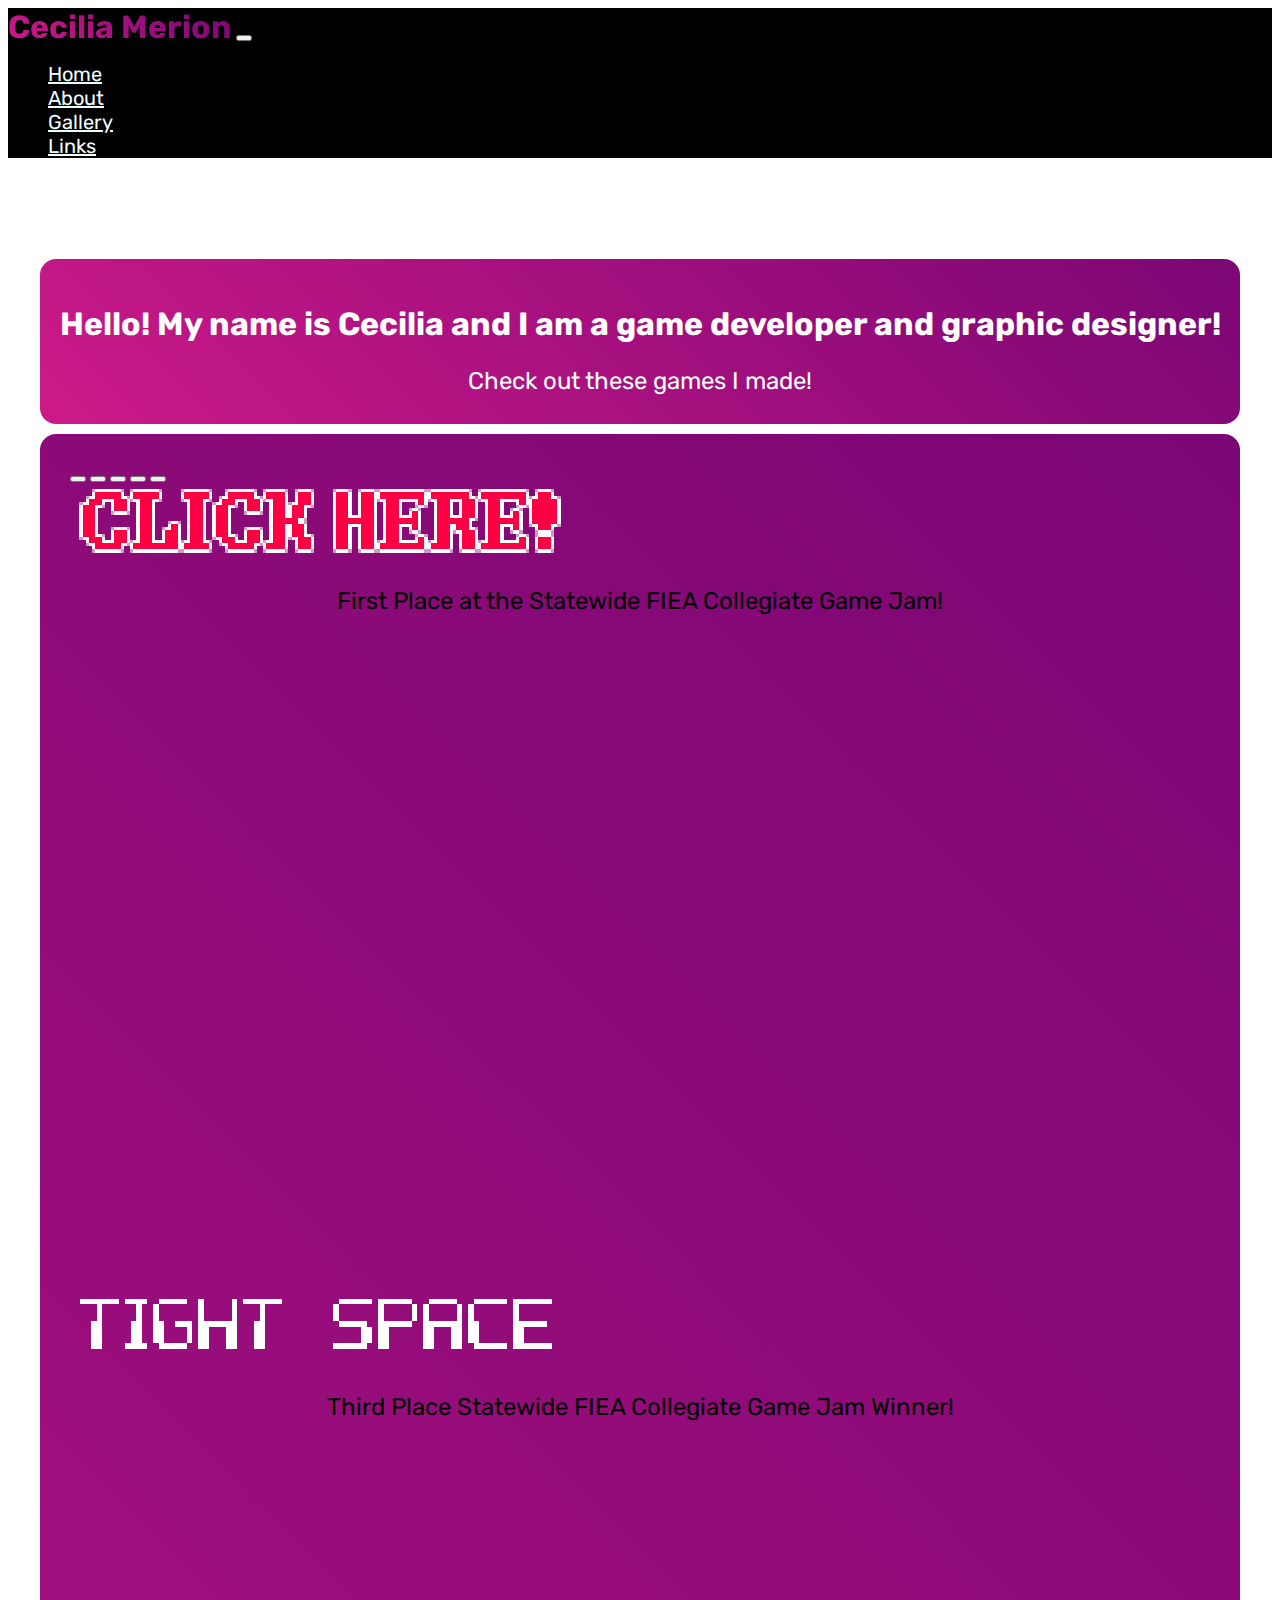
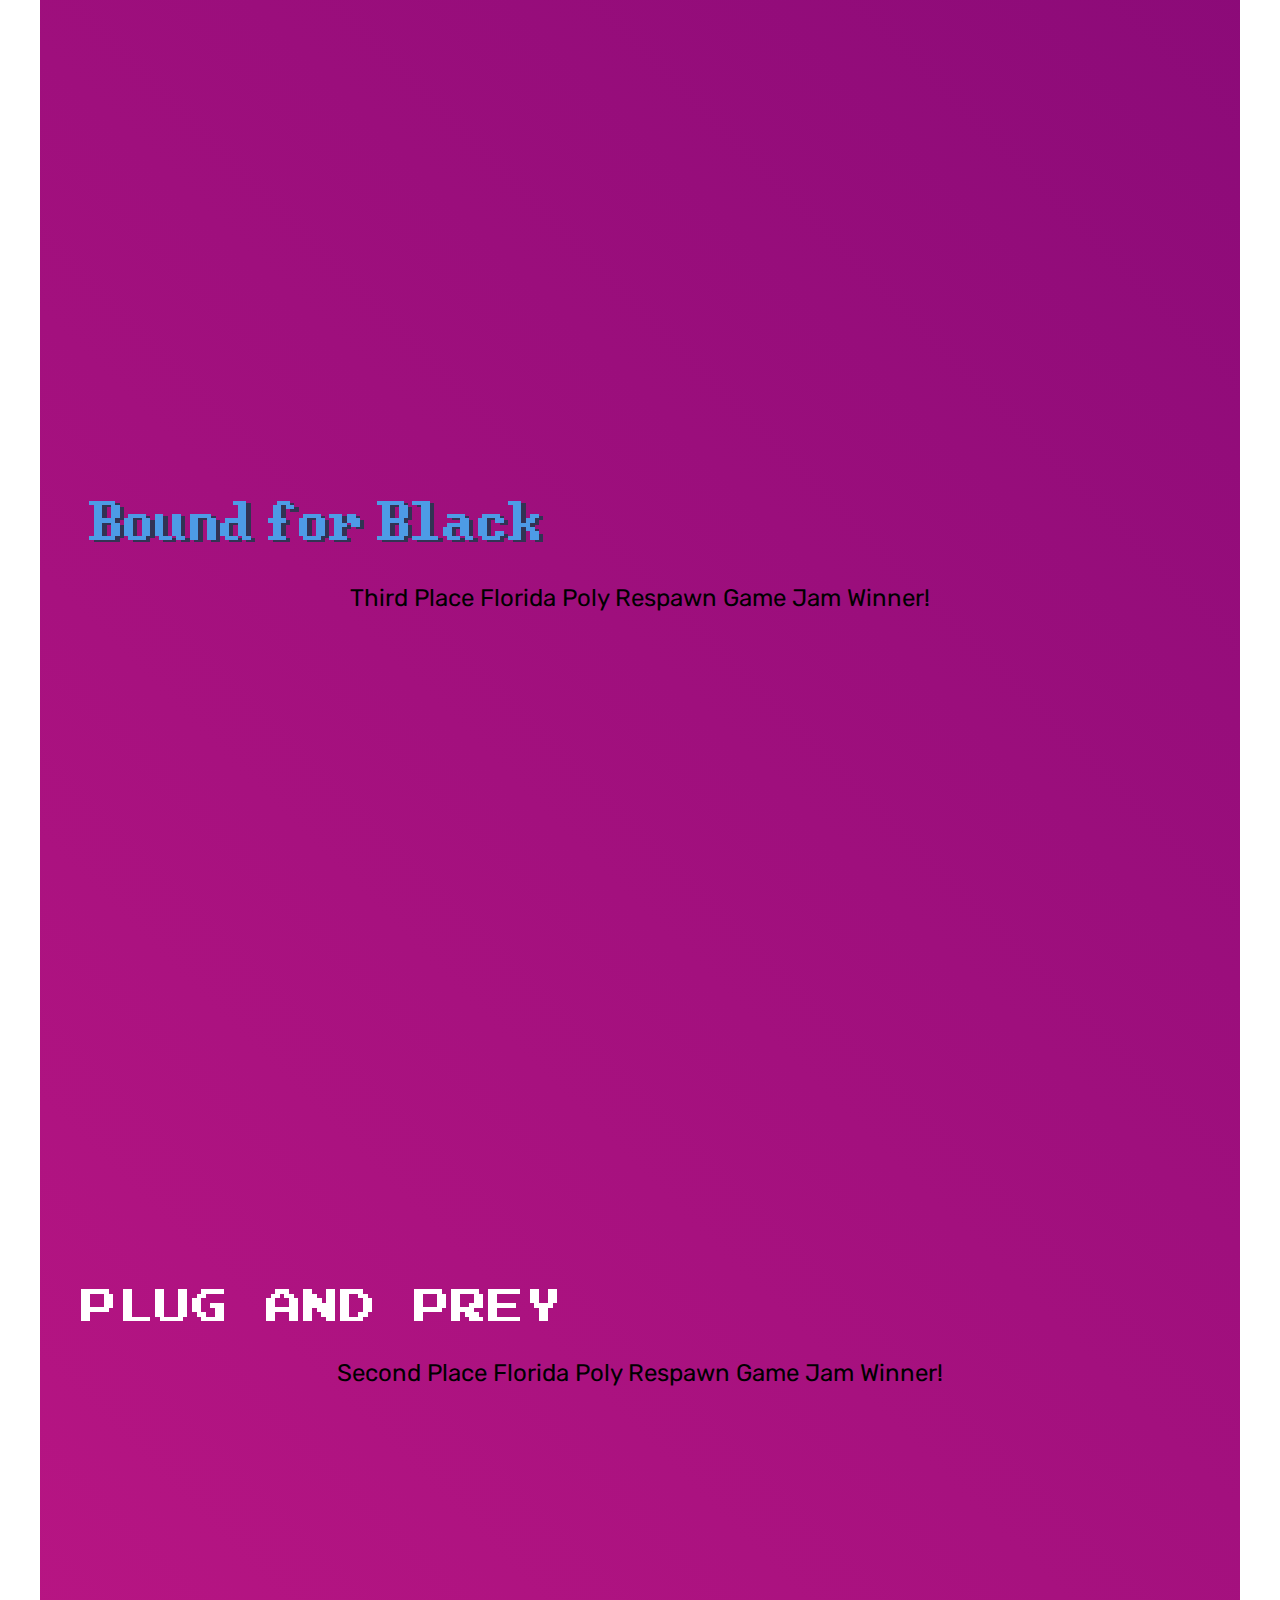
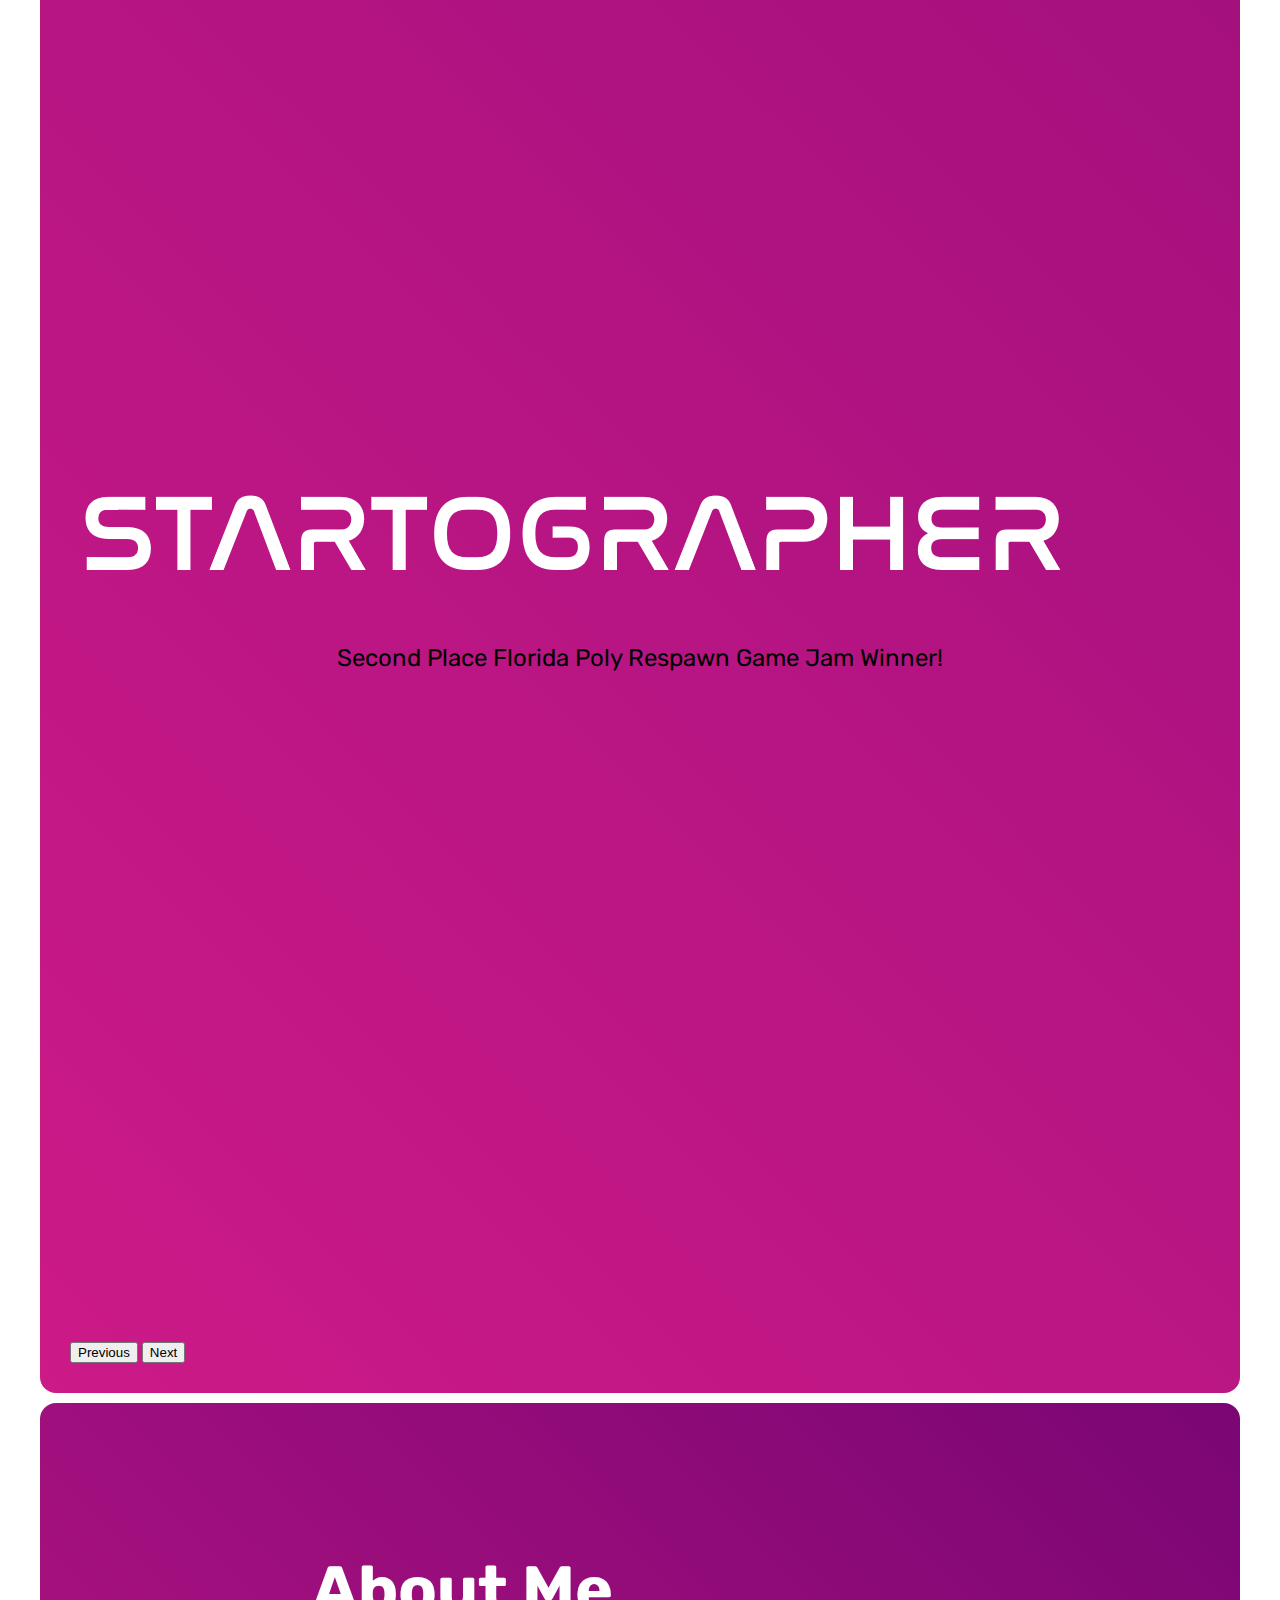
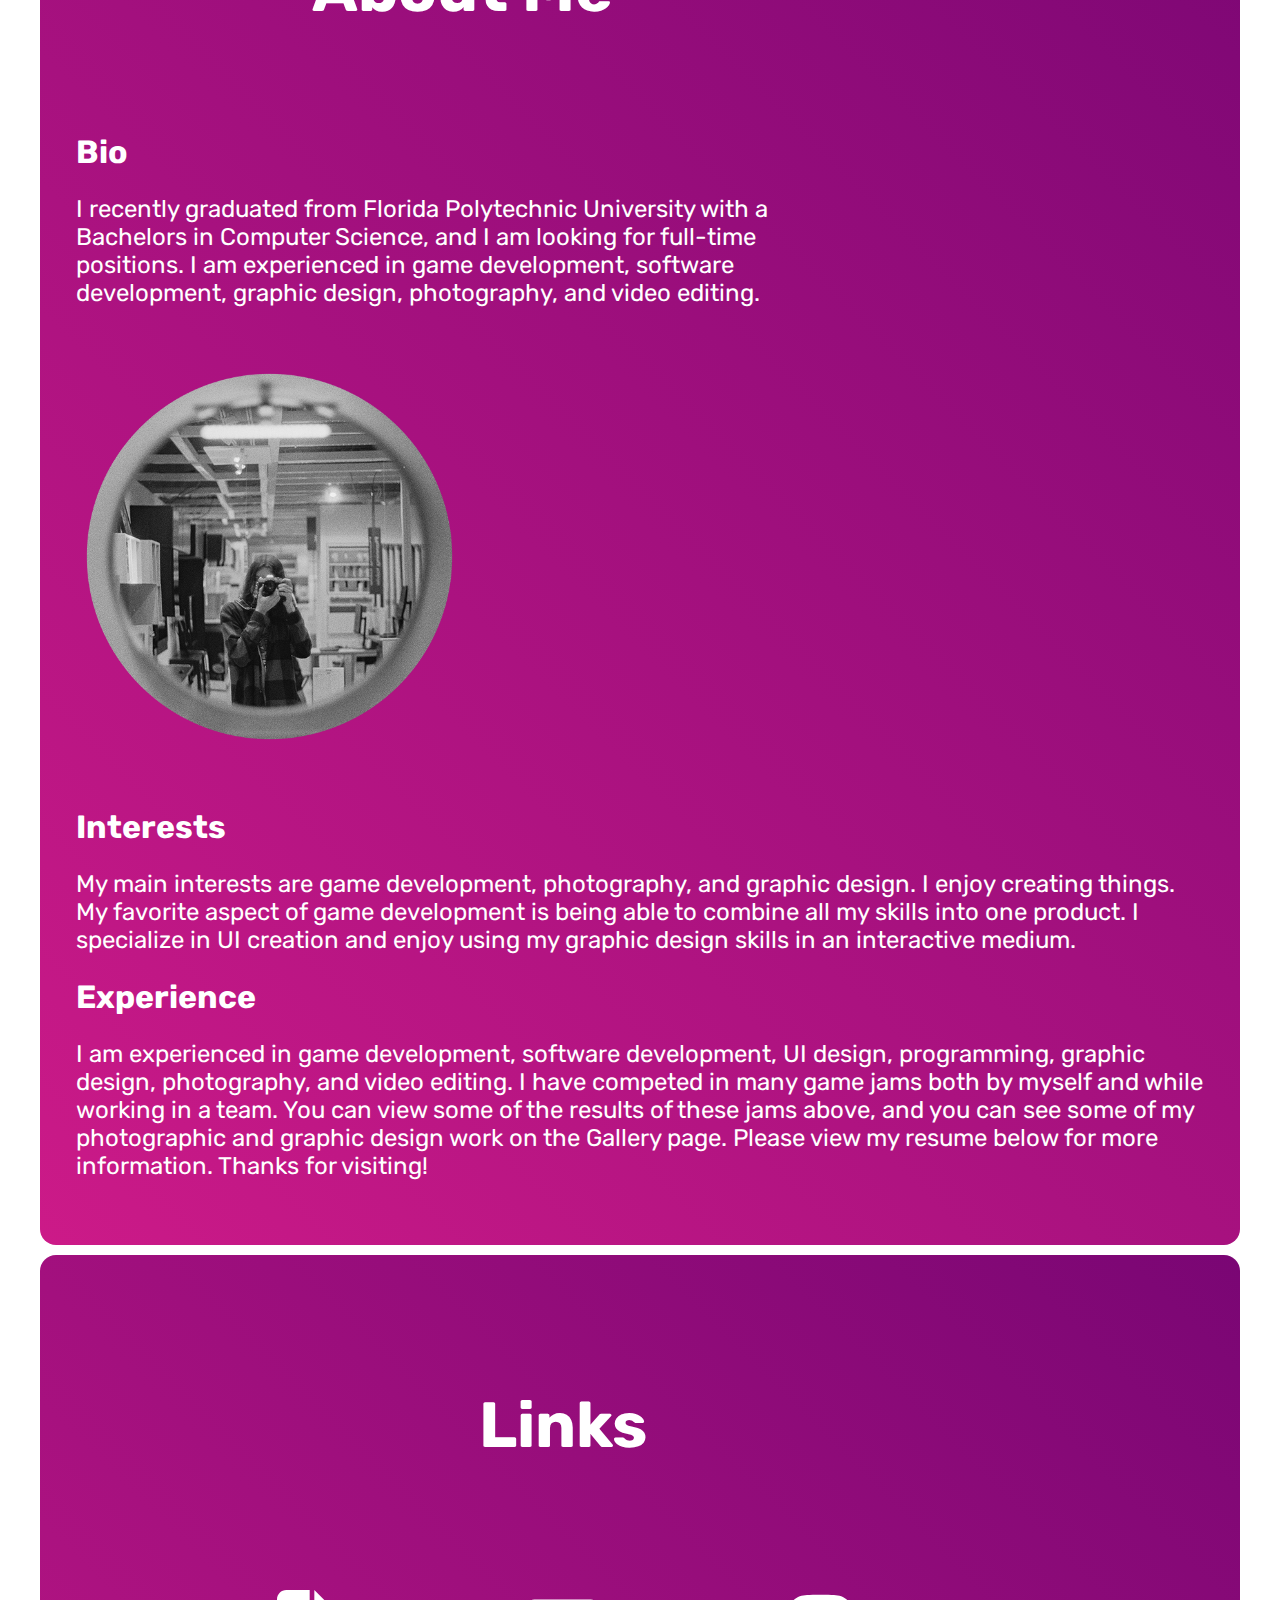
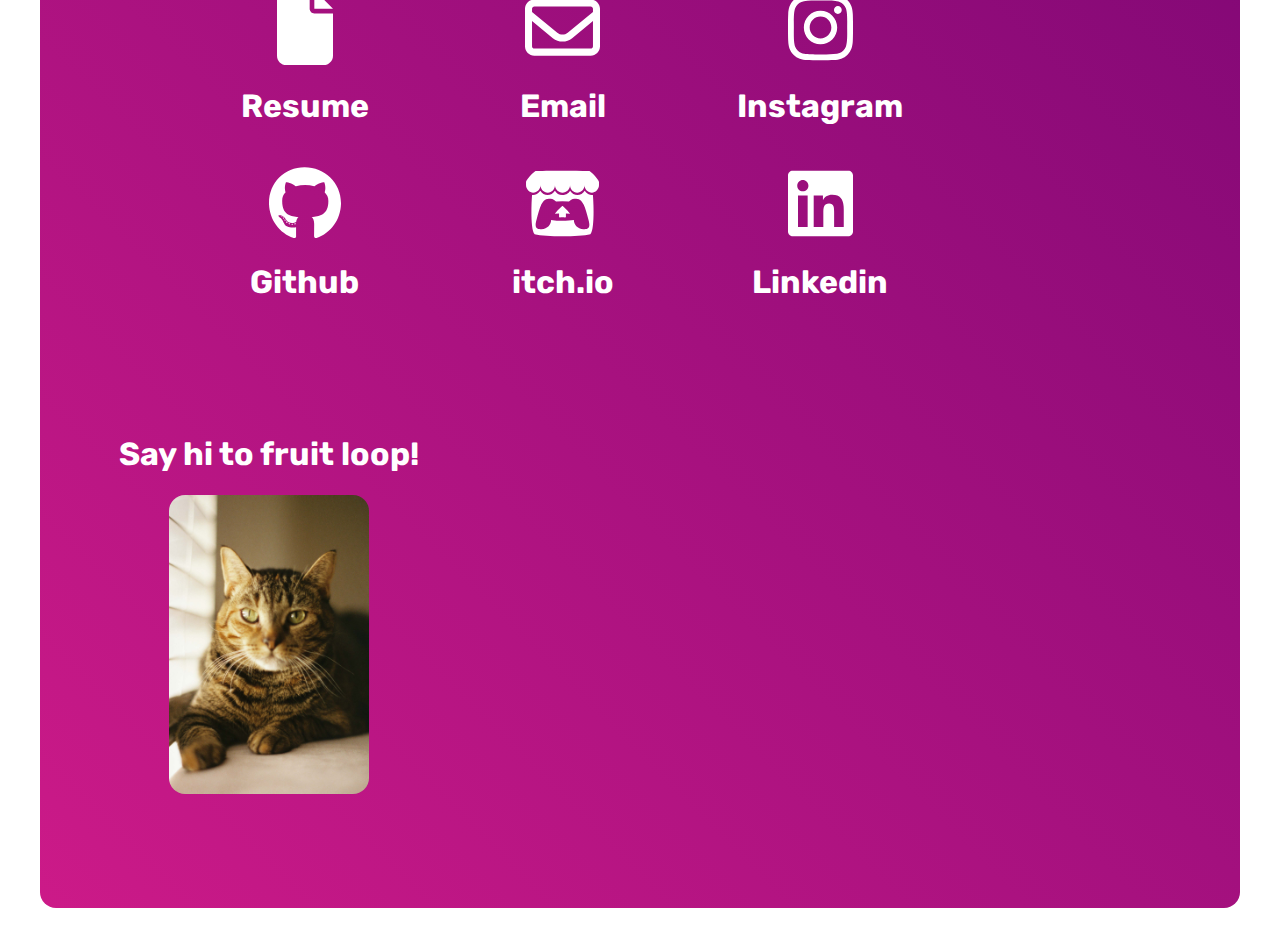
<file: index.html>
<!DOCTYPE html>
<html lang="en">

<head>
  <link href="https://cdn.jsdelivr.net/npm/bootstrap@5.3.2/dist/css/bootstrap.min.css" rel="stylesheet"
    integrity="sha384-T3c6CoIi6uLrA9TneNEoa7RxnatzjcDSCmG1MXxSR1GAsXEV/Dwwykc2MPK8M2HN" crossorigin="anonymous">
  <link href="style.css" rel="stylesheet">
  <meta charset="UTF-8">
  <meta name="viewport" content="width=device-width, initial-scale=1.0">
  <title>Cecilia Merion</title>
  <link rel="icon" type="image/x-icon" href="/favicon.ico">
</head>

<body>
  <nav class="navbar navbar-expand-lg fixed-top navbarScroll navbarColor">
    <div class="container-fluid px-5">
      <a class="navbar-brand nameText" href="index.html"><b>Cecilia Merion</b></a>
      <button class="navbar-toggler" type="button" data-bs-toggle="collapse" data-bs-target="#navbarSupportedContent"
        aria-controls="navbarSupportedContent" aria-expanded="false" aria-label="Toggle navigation">
        <span class="navbar-toggler-icon"></span>
      </button>
      <div class="collapse navbar-collapse" id="navbarSupportedContent">
        <ul class="navbar-nav ms-auto">
          <li class="nav-item active">
            <a class="nav-link navbarText" href="index.html#home">Home</a>
          </li>
          <li class="nav-item">
            <a class="nav-link navbarText" href="index.html#about">About</a>
          </li>
          <li class="nav-item">
            <a class="nav-link navbarText" href="gallery.html">Gallery</a>
          </li>
          <li class="nav-item">
            <a class="nav-link navbarText" href="index.html#links">Links</a>
          </li>
        </ul>
      </div>
    </div>
  </nav>

  <div style="padding-top: 85px; padding-bottom: 10px;">
    <a class="anchor" id="home"></a>
    <div class="rectFrame center mainbox" style="padding-top: 25px; padding-bottom: 5px;">
      <h1 class="text-center" style="color: white;">Hello! My name is Cecilia and I am a game developer and graphic designer!</h1>
      <p class="text-center" style="color: white;">Check out these games I made!</p>
    </div>
  </div>
  <div class="rectFrame center mainbox">
    <div id="carouselFrame" class="center" style="width: 95%; padding-top: 2.5%; padding-bottom: 2.5%;">
      <div id="carouselExampleIndicators" class="carousel slide" data-interval="false">
        <div class="carousel-indicators">
          <button type="button" data-bs-target="#carouselExampleIndicators" data-bs-slide-to="0" class="active"
            aria-current="true" aria-label="Slide 1"></button>
          <button type="button" data-bs-target="#carouselExampleIndicators" data-bs-slide-to="1"
            aria-label="Slide 2"></button>
          <button type="button" data-bs-target="#carouselExampleIndicators" data-bs-slide-to="2"
            aria-label="Slide 3"></button>
          <button type="button" data-bs-target="#carouselExampleIndicators" data-bs-slide-to="3"
            aria-label="Slide 4"></button>
          <button type="button" data-bs-target="#carouselExampleIndicators" data-bs-slide-to="4"
            aria-label="Slide 5"></button>

        </div>
        <div class="carousel-inner">
          <div class="carousel-item active">
            <div class="carousel-caption d-none d-md-block">
              <a href="https://cecthree.itch.io/click-here"><img src="media/click500.png" class="d-block w-100 nearestNeighbor" alt="..."></a>
              <p class="carouselText">First Place at the Statewide FIEA Collegiate Game Jam!</p>
            </div>
            <iframe height="720px"
              src="https://www.youtube.com/embed/vEEsGynHomY?si=ujp8wjavdCFZoCrP&amp;controls=0&showinfo=0&rel=0&autoplay=1&mute=1&loop=1&playlist=vEEsGynHomY"
              title="YouTube video player" frameborder="0" allow="autoplay; clipboard-write; encrypted-media;"
              allowfullscreen></iframe>
          </div>
          <div class="carousel-item">
            <div class="carousel-caption d-none d-md-block">
              <a href="https://cecthree.itch.io/tight-space"><img src="media/tsbanner.png" class="d-block w-100 nearestNeighbor" alt="..."></a>
              <p class="carouselText">Third Place Statewide FIEA Collegiate Game Jam Winner!</p>
            </div>

            <iframe height="720px"
              src="https://www.youtube.com/embed/WJGsofZ9hCA?si=B1qXYiktKKH_Pp46&amp;controls=0&showinfo=0&rel=0&autoplay=1&mute=1&loop=1&playlist=WJGsofZ9hCA"
              title="YouTube video player" frameborder="0" allow="autoplay; clipboard-write; encrypted-media;"
              allowfullscreen></iframe>
          </div>
          <div class="carousel-item">
            <div class="carousel-caption d-none d-md-block">
              <a href="https://cecthree.itch.io/bound-for-black"><img src="media/bfb500.png" class="d-block w-100 nearestNeighbor" alt="..."></a>
              <p class="carouselText">Third Place Florida Poly Respawn Game Jam Winner!</p>
            </div>
            <iframe height="720px"
              src="https://www.youtube.com/embed/XQ05Zkr0_c0?si=IHfNENlHCu-8Uvgu&amp;controls=0&showinfo=0&rel=0&autoplay=1&mute=1&loop=1&playlist=XQ05Zkr0_c0"
              title="YouTube video player" frameborder="0" allow="autoplay; clipboard-write; encrypted-media;"
              allowfullscreen></iframe>
          </div>
          <div class="carousel-item">
            <div class="carousel-caption d-none d-md-block">
              <a href="https://cecthree.itch.io/plugandprey"><img src="media/plugpreybanner.png" class="nearestNeighbor d-block w-100" alt="..."></a>
              <p class="carouselText">Second Place Florida Poly Respawn Game Jam Winner!</p>
            </div>
            <iframe height="720px"
              src="https://www.youtube.com/embed/kqEpPuGOPpg?si=CvPrLDrpdhNQK8iY&amp;controls=0&showinfo=0&rel=0&autoplay=1&mute=1&loop=1&playlist=kqEpPuGOPpg"
              title="YouTube video player" frameborder="0" allow="autoplay; clipboard-write; encrypted-media;"
              allowfullscreen></iframe>
          </div>
          <div class="carousel-item">
            <div class="carousel-caption d-none d-md-block">
              <a href="https://cade-riley.itch.io/startographer"><img src="media/STARTOGRAPHER23.png" class="d-block w-100" alt="..."></a>
              <p class="carouselText">Second Place Florida Poly Respawn Game Jam Winner!</p>
            </div>
            <iframe height="720px"
              src="https://www.youtube.com/embed/QzmdmcV7uJY?si=PDh0HtoW5o0SCA87&amp;controls=0&showinfo=0&rel=0&autoplay=1&mute=1&loop=1&playlist=QzmdmcV7uJY"
              title="YouTube video player" frameborder="0" allow="autoplay; clipboard-write; encrypted-media;"
              allowfullscreen></iframe>
            <!--<video autoplay muted loop src="media/StartographerAD.mp4" class="d-block w-100 vid" alt="..."></video> -->
          </div>
        </div>
        <button class="carousel-control-prev" type="button" data-bs-target="#carouselExampleIndicators"
          data-bs-slide="prev">
          <span class="carousel-control-prev-icon" aria-hidden="true"></span>
          <span class="visually-hidden">Previous</span>
        </button>
        <button class="carousel-control-next" type="button" data-bs-target="#carouselExampleIndicators"
          data-bs-slide="next">
          <span class="carousel-control-next-icon" aria-hidden="true"></span>
          <span class="visually-hidden">Next</span>
        </button>
      </div>
    </div>
  </div>

  <div style="padding-top: 10px; padding-bottom: 10px;">
    <a class="anchor" id="about"></a>
    <div class="rectFrame center mainbox" style="padding-top: 25px; padding-bottom: 25px;">
      <div style="margin-left: 20px; margin-right: 20px;">
        <div class="right-sidebar">
          <div>
            <h5 class="text-center" style="color:white">About Me</h5>
            <h1 style="text-align: left; color: white;">Bio</h1>
            <p style="text-align: left; color: white;">I recently graduated from Florida Polytechnic University with a Bachelors in Computer Science, and I am looking for full-time positions. I am experienced in game development, software development, graphic
              design, photography, and video editing.</p>
          </div>
          <div>
            <img src="media/prof2.png" style="width:100%;">
          </div>
          <div>
            <h1 style="text-align: left; color: white;">Interests</h1>
            <p style="text-align: left; color: white;">My main interests are game development, photography, and graphic design. 
              I enjoy creating things. My favorite aspect of game development is being able to combine all my skills into one product. 
              I specialize in UI creation and enjoy using my graphic design skills in an interactive medium.</p>
            <h1 style="text-align: left; color: white;">Experience</h1>
            <p style="text-align: left; color: white;">I am experienced in game development, software development, UI design, programming, graphic design,
              photography, and video editing. I have competed in many game jams both by myself and while
              working in a team. You can view some of the results of these jams above, and you can see some of my photographic
              and graphic design work on the Gallery page. Please view my resume below for more information. Thanks for visiting!
          </div>
        </div>
      </div>
    </div>

    <div style="padding-top: 10px; padding-bottom: 10px;">
      <a class="anchor" id="links"></a>
      <div class="rectFrame center mainbox" style="padding-bottom: 90px;">
        <div style="margin-left: 20px; margin-right: 20px;">
          <div class="right-sidebar">
            <div style="padding-right: 10%; padding-left: 10%;">
              <div class="row">
                <div class="column">
                </div>
                <div class="column" style="width: 100%;">
                  <h5 style="text-align: center; color: white;">Links</h5>
                </div>
                <div class="column">
                </div>
              </div>

              <div class="row">
                <div class="column">
                  <a href="/media/resume.pdf"><img src="/icons/file-solid.svg" height="75px" class="center"
                      style="filter: invert(1);"></a>
                  <h1 class="text-center tableText" style="color: white;">Resume</h1>
                </div>
                <div class="column">
                  <a href="mailto:contact@cec3.net"><img src="/icons/envelope-regular.svg" height="75px"
                      class="center" style="filter: invert(1);"></a>
                  <h1 class="text-center tableText" style="color: white;">Email</h1>
                </div>
                <div class="column">
                  <a href="https://www.instagram.com/cec3photos/"><img src="/icons/instagram.svg" height="75px"
                      class="center" style="filter: invert(1);"></a>
                  <h1 class="text-center tableText" style="color: white;">Instagram</h1>
                </div>
              </div>

              <div class="row">
                <div class="column">
                  <a href="https://github.com/CecThree"><img src="/icons/github.svg" height="75px" class="center"
                      style="filter: invert(1);"></a>
                  <h1 class="text-center tableText" style="color: white;">Github</h1>
                </div>
                <div class="column">
                  <a href="https://cecthree.itch.io"><img src="/icons/itch-io.svg" height="75px" class="center"
                      style="filter: invert(1);"></a>
                  <h1 class="text-center tableText" style="color: white;">itch.io</h1>
                </div>
                <div class="column">
                  <a href="https://www.linkedin.com/in/cecilia-merion-b476aa30b"><img src="/icons/linkedin.svg" height="75px" class="center"
                      style="filter: invert(1);"></a>
                  <h1 class="text-center tableText" style="color: white;">Linkedin</h1>
                </div>
              </div>

            </div>
            <div>
              <h1 class="text-center" style="color:white; padding-top: 50px;">Say hi to fruit loop!</h1>
              <div class="fruitloop center">
                <img src="media/fruitloop.jpg" style="width: 200px; border-radius: 16px;" class="fruitloopimg">
                <div class="fruitloopmeow">meow!</div>
              </div>
            </div>
          </div>
        </div>
      </div>
    </div>


    <script src="https://cdn.jsdelivr.net/npm/bootstrap@5.3.2/dist/js/bootstrap.bundle.min.js"
      integrity="sha384-C6RzsynM9kWDrMNeT87bh95OGNyZPhcTNXj1NW7RuBCsyN/o0jlpcV8Qyq46cDfL"
      crossorigin="anonymous"></script>
</body>

</html>
</file>
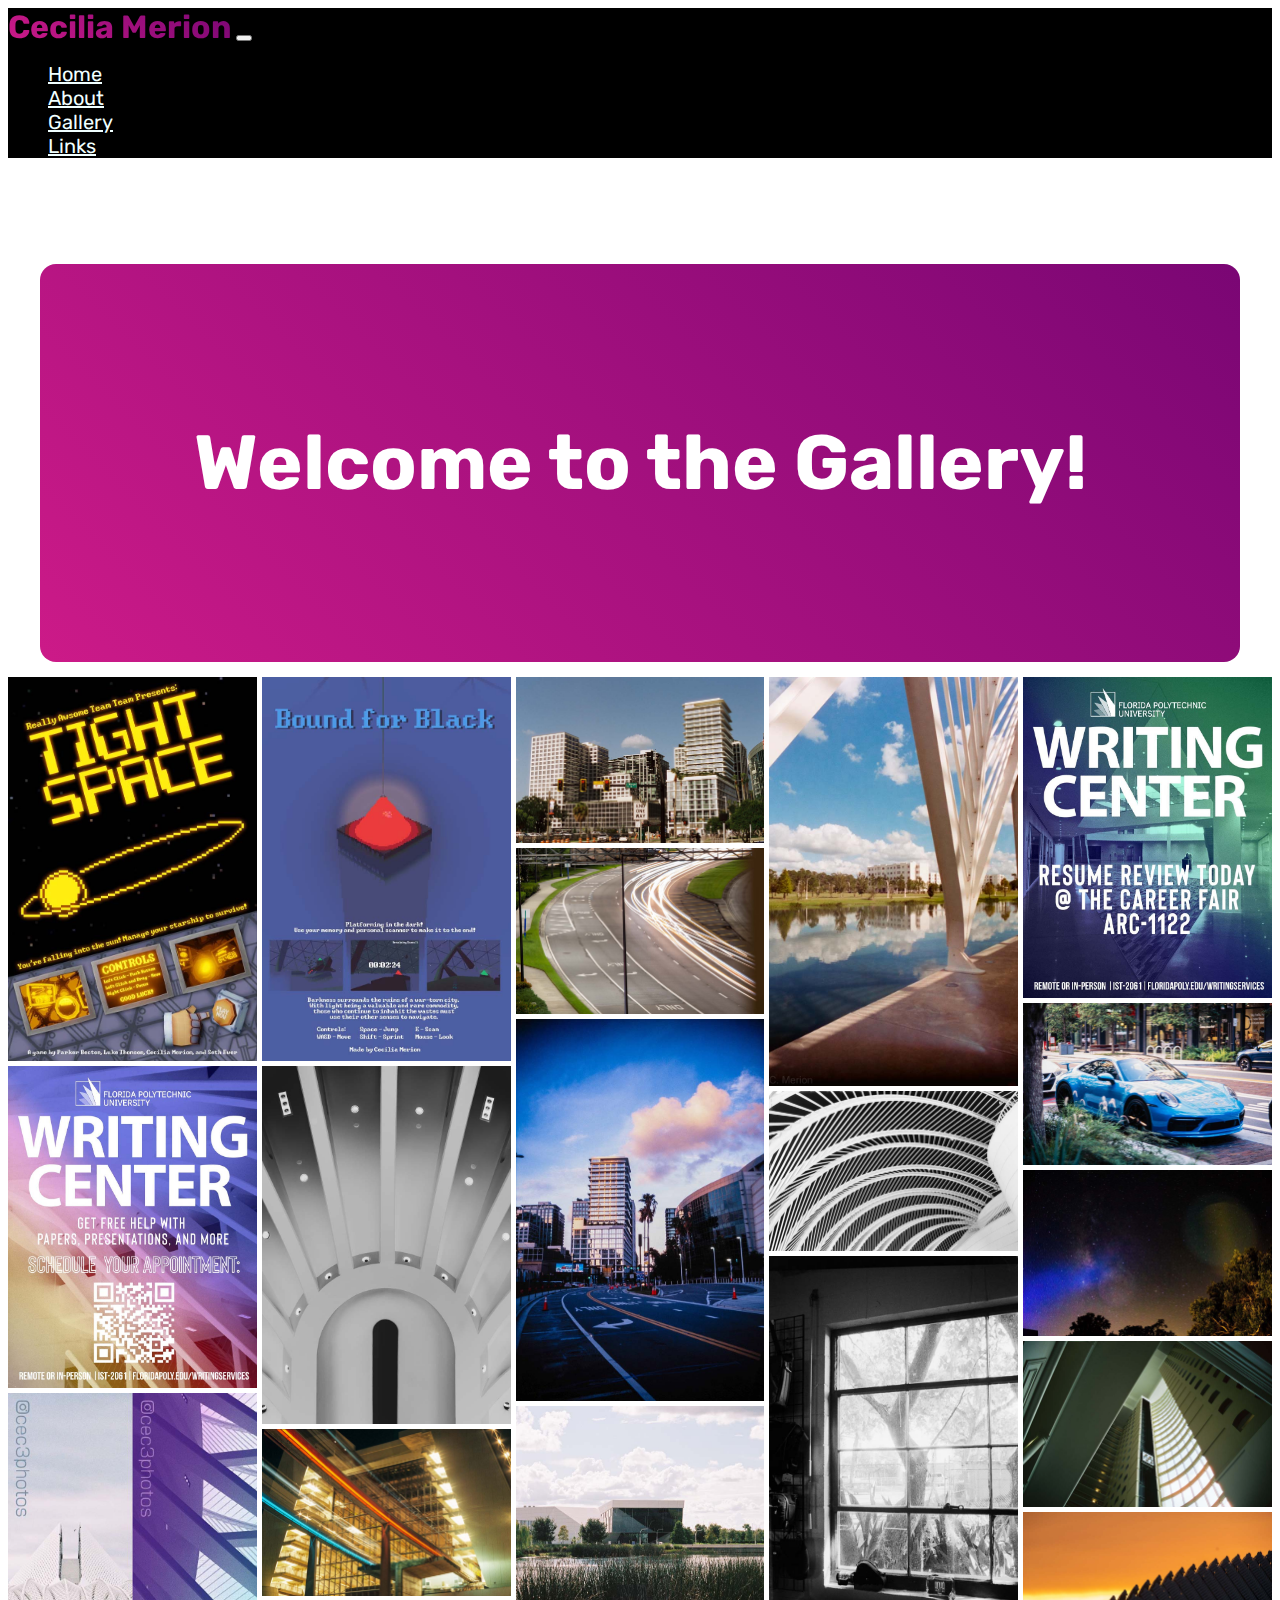
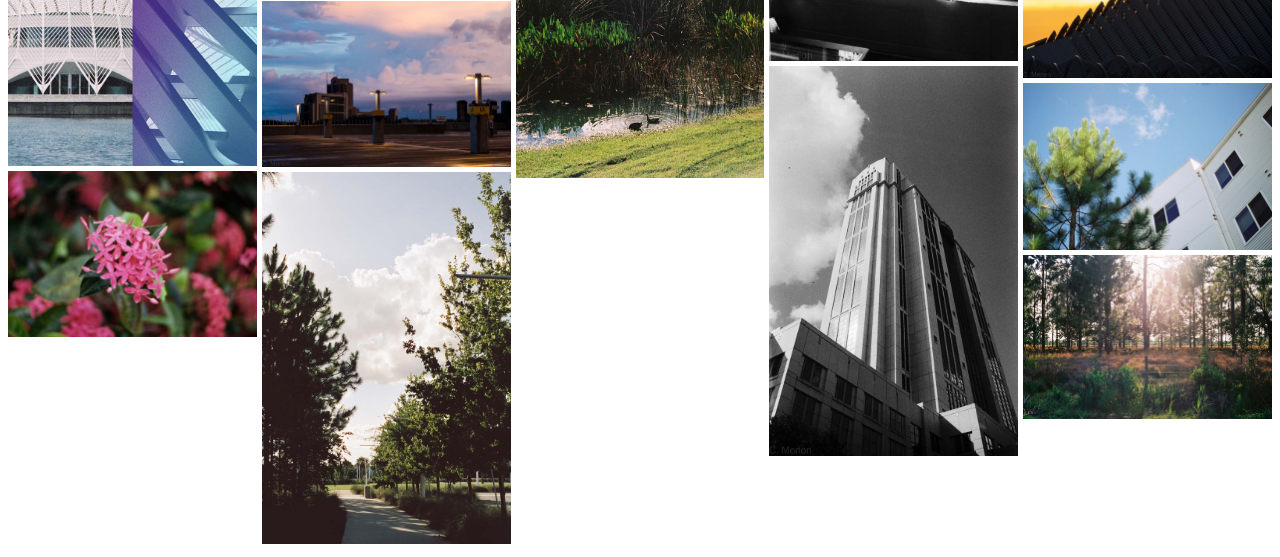
<file: gallery.html>
<!DOCTYPE html>
<html lang="en">
<head>
    <link href="https://cdn.jsdelivr.net/npm/bootstrap@5.0.2/dist/css/bootstrap.min.css" rel="stylesheet" integrity="sha384-EVSTQN3/azprG1Anm3QDgpJLIm9Nao0Yz1ztcQTwFspd3yD65VohhpuuCOmLASjC" crossorigin="anonymous">
    <script src="https://cdn.jsdelivr.net/npm/bootstrap@5.0.2/dist/js/bootstrap.bundle.min.js" integrity="sha384-MrcW6ZMFYlzcLA8Nl+NtUVF0sA7MsXsP1UyJoMp4YLEuNSfAP+JcXn/tWtIaxVXM" crossorigin="anonymous"></script>
    <link href="style.css" rel="stylesheet">
    <meta charset="UTF-8">
    <meta name="viewport" content="width=device-width, initial-scale=1.0">
    <title>Document</title>
</head>
<body>
    <nav class="navbar navbar-expand-lg fixed-top navbarScroll navbarColor">
        <div class="container-fluid px-5">
            <a class="navbar-brand nameText" href="index.html"><b>Cecilia Merion</b></a>
            <button class="navbar-toggler" type="button" data-bs-toggle="collapse" data-bs-target="#navbarSupportedContent" aria-controls="navbarSupportedContent" aria-expanded="false" aria-label="Toggle navigation">
                <span class="navbar-toggler-icon"></span>
            </button>
            <div class="collapse navbar-collapse" id="navbarSupportedContent">
                <ul class="navbar-nav ms-auto">
                    <li class="nav-item active">
                        <a class="nav-link navbarText" href="index.html">Home</a>
                    </li>
                    <li class="nav-item">
                        <a class="nav-link navbarText" href="#about">About</a>
                    </li>
                    <li class="nav-item">
                        <a class="nav-link navbarText" href="gallery.html">Gallery</a>
                    </li>
                    <li class="nav-item">
                        <a class="nav-link navbarText" href="#links">Links</a>
                    </li>
                </ul>
            </div>
        </div>
    </nav>

<div style="padding-top: 90px">
    <div class="rectFrame center mainbox" style="padding-top: 25px; padding-bottom: 25px;">
        <h5 class="text-center galleryText" style="color:white; text-wrap: nowrap; ">Welcome to the Gallery!</h5>
    </div>
</div>
<div id="gallery" class="px-5" style="padding-top: 15px">
  
    <img src="images/1.jpg">
    <img src="images/2.jpg">
    <img src="images/3.jpg">
    <img src="images/4.jpg">
    <img src="images/5.jpg">
    <img src="images/6.jpg">
    <img src="images/7.jpg">
    <img src="images/8.jpg">
    <img src="images/9.jpg">
    <img src="images/10.jpg">
    <img src="images/11.jpg">
    <img src="images/12.jpg">
    <img src="images/13.jpg">
    <img src="images/14.jpg">
    <img src="images/15.jpg">
    <img src="images/16.jpg">
    <img src="images/17.jpg">
    <img src="images/18.jpg">
    <img src="images/19.jpg">
    <img src="images/20.jpg">
    <img src="images/21.jpg">
    <img src="images/22.jpg">
    <img src="images/23.jpg">
    <img src="images/24.jpg">
   </div>
</body>
</html>
</file>
<file: style.css>
@import url('https://fonts.googleapis.com/css2?family=Rubik:ital,wght@0,300..900;1,300..900&display=swap');

body {
    background-color: white;
    color: black;
    font-family: "Rubik", sans-serif;
}

.headertext {
    text-align: center;
    font-size: 8rem;
}

h1 {
    text-align: center;
    font-size: 2rem;
}

h5 {
    text-align: center;
    font-size: 4rem;
}

p {
    text-align: center;
    font-size: 1.5rem;
}

dir {
    text-align: center;
}

.aliastext {
    font-smooth: always;
}

.navbarColor {
    background: black;
}

.navbarText {
    color: azure;
    font-size: 1.25rem;
}

.navbar .navbar-nav > li > a:hover, .navbar-default .navbar-nav > li > a:focus {
    color: rgb(204, 26, 136);
    transform: translate(0, -3px);
}

.nameText {
    background: linear-gradient(45deg, rgb(204, 26, 136) 0%, rgb(122, 6, 116) 100%);
    -webkit-background-clip: text;
    background-clip: text;
    -webkit-text-fill-color: transparent;
    font-size: 2rem;
}

.carouselText {
    text-align: center;
    font-size: 1.5rem;
}

.blueText {
    color: rgb(4, 246, 255)
}

.blackText {
    color: black;
}

.center {
    display: block;
    margin-left: auto;
    margin-right: auto;
}

.nearestNeighbor {
    image-rendering: pixelated;
}

iframe {
    width: 100%;
    height: 100%;
    aspect-ratio: 16 / 9;
    pointer-events: none;
}

.rectFrame {
    background: linear-gradient(45deg, rgb(204, 26, 136) 0%, rgb(122, 6, 116) 100%);
    border-radius: 16px;
}

.row {
    display: flex
}

.linksTable {
    display: block;
    margin-left: auto;
    margin-right: auto;
    width: 50%;
    background-color: red;
}

.linkElement {
    width: 150px;
    padding-top: 50px;
    background-color: blue;
}

.tableText {
    font-size: 1.25rem;
}

/* Create two equal columns that floats next to each other */
.column {
    float: left;
    width: 33.333333333333%;
    padding: 10px;
}

.column a>:hover {
    transform: translate(0, -3px);
}

.fruitloopimg {
    cursor: pointer; 
}

.fruitloop {
    width: 200px;
    position: relative;
    text-align: center;
    color: white;
    font-size: 2rem;
}
.fruitloopmeow {
    position: absolute;
    top: 8px;
    left: 16px;
    opacity: 0%;
}

.fruitloop:hover .fruitloopimg {
    animation-name: fl;
    animation-duration: .5s;
}
@keyframes fl {
    0%  {transform: translate(0, 0);}
    50% {transform: translate(0, -10px);}
    100%  {transform: translate(0, 0);}
}

  .fruitloop:hover .fruitloopmeow {
    animation-name: flmeow;
    animation-duration: 1s;
}
@keyframes flmeow {
    0%  {transform: translate(0, 0); opacity: 100%;}
    25%  {opacity: 100%;}
    100%  {transform: translate(-100px, -100px); opacity: 0%;}
}

/* Clear floats after the columns */
.row:after {
    content: "";
    display: table;
    clear: both;
}


/* container */
.right-sidebar {
    display: flex;
    flex-wrap: wrap;
}

/* columns */
.right-sidebar>* {
    width: 100%;
    padding: 1rem;
}

/* tablet breakpoint */
@media (min-width:768px) {
    .right-sidebar>*:nth-child(1) {
        width: calc(100% / 3 * 2);
    }

    .right-sidebar>*:nth-child(2) {
        width: calc(100% / 3);
    }

    .linksTable {
        width: 50%;
        table-layout: fixed;
    }

    .linkElement {
        width: 100%;
    }
}

@media (max-width:768px) {
    .tableText {
        font-size: 1rem;
    }
}

.mainbox {
    width: 100%;
    height: 100%;
}

.galleryText {
    font-size: 6.5vw;
}


@media (min-width:1200px) {
    .mainbox {
        width: 1200px;
    }

    .galleryText {
        font-size: 4.8rem;
    }

    .tableText {
        font-size: 2rem;
    }
}

a.anchor {
    display: block;
    position: relative;
    top: -82px;
    visibility: hidden;
    scroll-behavior: smooth;
}

#gallery {
    line-height: 0;
    -webkit-column-count: 5;
    /* split it into 5 columns */
    -webkit-column-gap: 5px;
    /* give it a 5px gap between columns */
    -moz-column-count: 5;
    -moz-column-gap: 5px;
    column-count: 5;
    column-gap: 5px;
}

#gallery img {
    width: 100% !important;
    height: auto !important;
    margin-bottom: 5px;
    /* to match column gap */
}

@media (max-width: 1200px) {
    #gallery {
        -moz-column-count: 4;
        -webkit-column-count: 4;
        column-count: 4;
    }
}

@media (max-width: 1000px) {
    #gallery {
        -moz-column-count: 3;
        -webkit-column-count: 3;
        column-count: 3;
    }
}

@media (max-width: 800px) {
    #gallery {
        -moz-column-count: 2;
        -webkit-column-count: 2;
        column-count: 2;
    }
}

@media (max-width: 400px) {
    #gallery {
        -moz-column-count: 1;
        -webkit-column-count: 1;
        column-count: 1;
    }
}

table {
    width: 100%;
}
</file>
